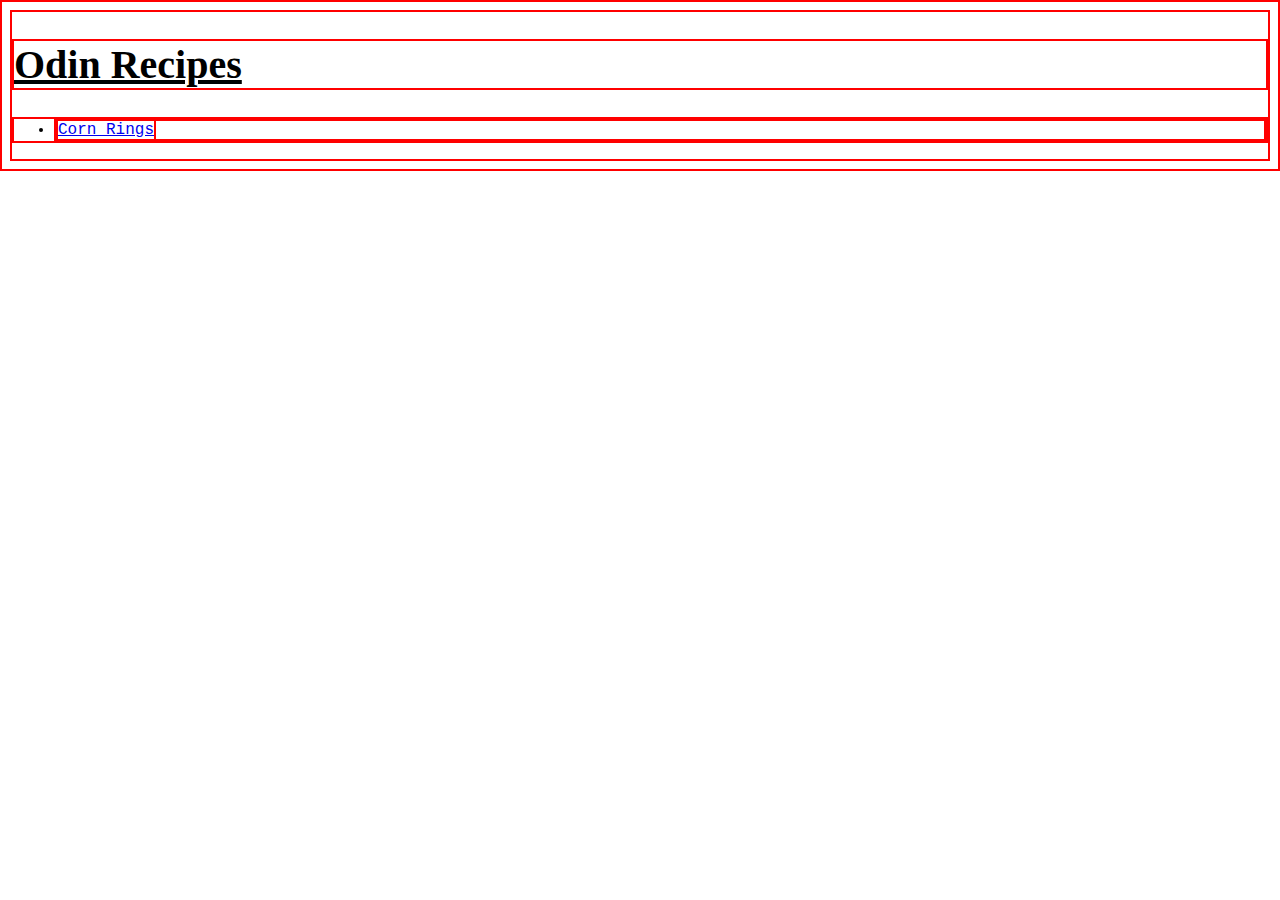
<file: index.html>
<!DOCTYPE html>
<html lang="en">
<head>
    <meta charset="8-utf">
    <link rel="stylesheet" href="styles.css">
    <title></title>

</head>
<body>

<h1 class="recipes">Odin Recipes</h1>

<ul>
    <li class="list"><a href="recipes/corn-rings.html">Corn Rings </a> </li>
</ul>


</body>


</html>
</file>
<file: styles.css>
*{
    border: 2px solid red;
}

.back{
    background-color: rgb(228, 188, 135);
}

.instructions.ingredients {
    background-color: ivory;
}

.list{
    font-family: 'Courier New', Courier, monospace; 
    font-size: 16px;
}
.recipes {
    font-weight: bold;
    text-decoration: underline;
    font-size: 40px;
}

.info{
    background-color: lightslategray;
    width: 500px;
    font-family: 'Franklin Gothic Medium', 'Arial Narrow', Arial, sans-serif;
}

.title {
    font-size: 50px;
    text-decoration: underline;
    text-align: center;
}

#corn{
    width: 400px;
    display: block;
    margin-left: auto;
    margin-right: auto;
}

h3{
    text-decoration: underline;
    font-weight: bold;
    font-size: 25px;
    font-family: Times 'Times New Roman', Times, serif;
}

#thing{
    background-color: lightgreen;
    font-family: Georgia, 'Times New Roman', Times, serif;
    width: 800px;
}


#unlist{
    background-color: rgb(69, 161, 197);
    font-family: Impact, Haettenschweiler, 'Arial Narrow Bold', sans-serif;
    width: 800px;
}
</file>
